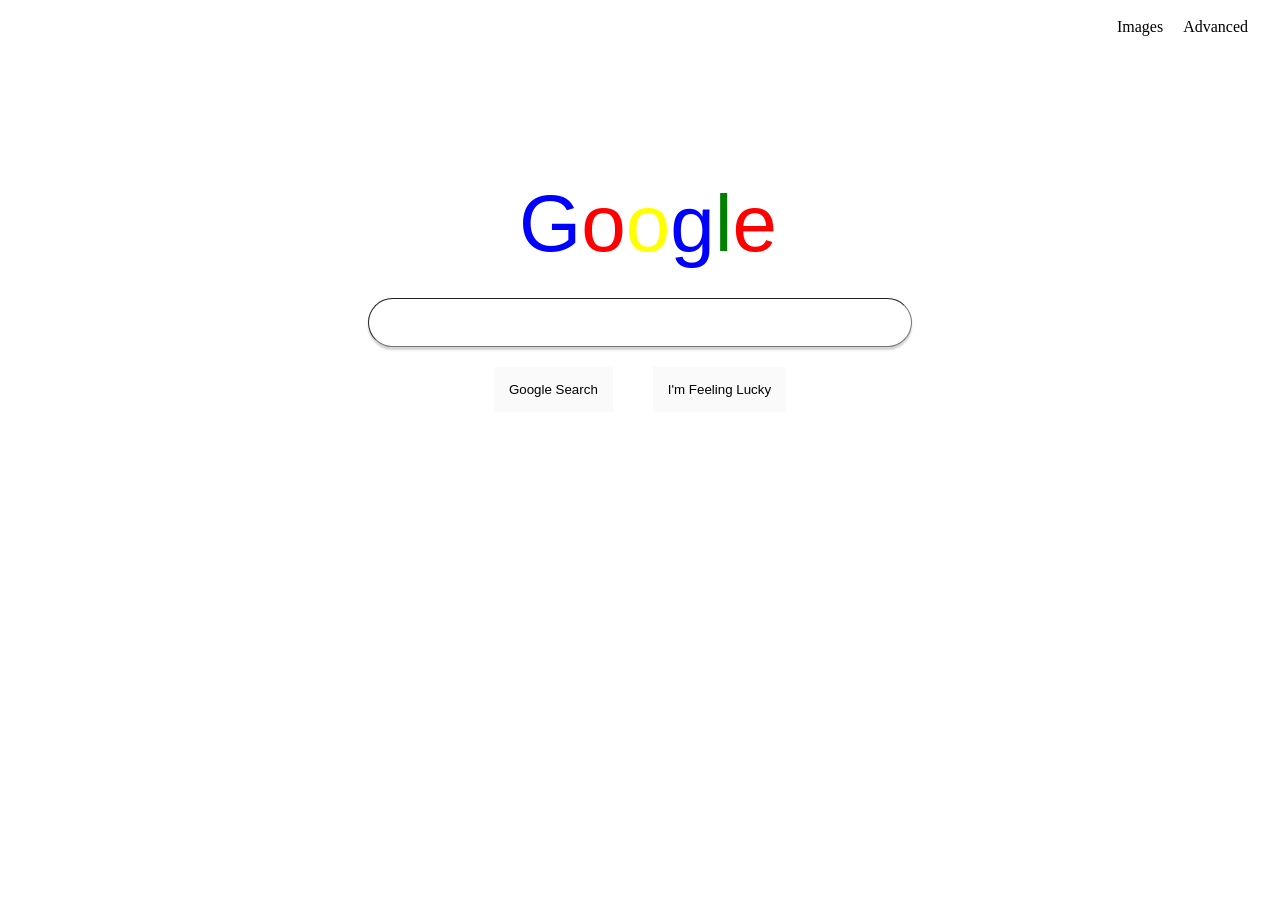
<file: index.html>
<!Doctype html>
<html lang="en">
    <head>
        <title>Search</title>
        <link rel="stylesheet" href="style.css">
    </head>
    <body>
      <div class="page-content">
        <div class="links">
          <a href="image-search.html" class="sublinks">Images</a>
          <a href="advanced-search.html" class="sublinks">Advanced</a>
        </div>

        <div class="logo">
          <p style="color: blue;">G</p>
            <p style="color: red;">o</p>
          <p style="color: yellow;">o</p>
            <p style="color: blue;">g</p> 
          <p style="color: green;">l</p>
          <p style="color: red;">e</p>
        </div>
          
        <form action="https://www.google.com/search" class="search">
          <input type="text" name="q" class="search-bar">
          <div class="buttons">
            <input type="submit" value="Google Search" class="search-button">
            <input type="submit" value="I'm Feeling Lucky" class="search-button" name="btnI">
          </div>
        </form>
      </div>
    </body>
</html>
</file>
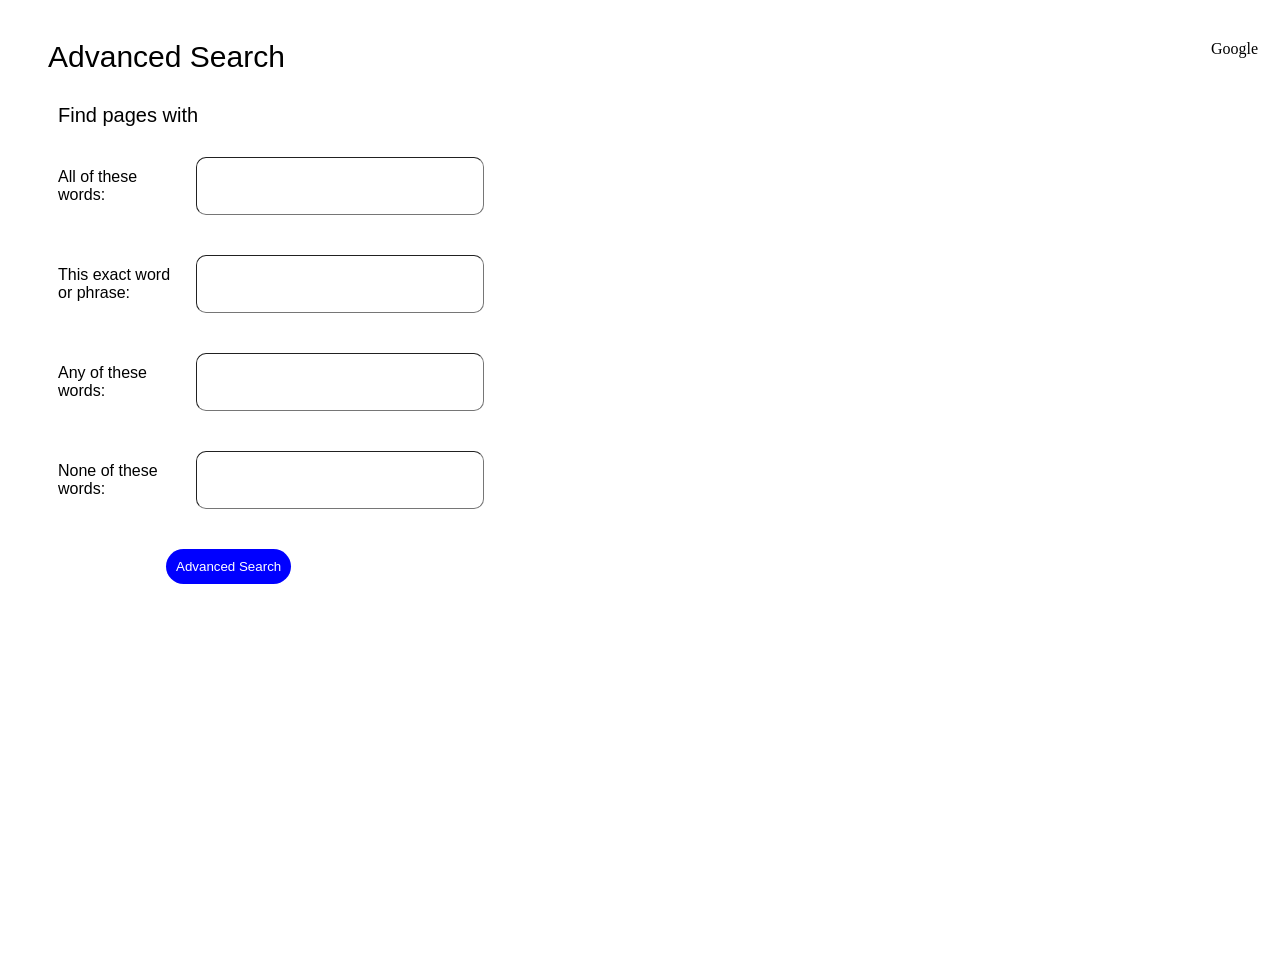
<file: advanced-search.html>
<!Doctype html>
<html>
  <head>
    <link rel="stylesheet" href="style.css">
  </head>
  <body>
    <div class="page-content" style="margin: 30px">
      <div class="links" style="margin-left: -50px; margin-bottom: -10vh;">
        <a href="index.html" class="sublinks" style="margin-bottom: 40px;">Google</a>
      </div>

      <p style="font-family: sans-serif; font-size: 30px; font-style: bold; margin: 10px;">
        Advanced Search
      </p>
      <p style="font-family: sans-serif; font-size: 20px; padding: 20px; padding-bottom: 0px; margin: 0px;">
        Find pages with
      </p>

      <form action="https://www.google.com/search" method="GET">
        <div class="advanced-search">
          <div class="advanced-search-div">
            <p class="advanced-search-text">All of these words:</p>
            <input type="text" name="as_q" class="advanced-search-bar">
          </div>

          <div class="advanced-search-div">
            <p class="advanced-search-text">This exact word or phrase:</p>
            <input type="text" name="as_epq" class="advanced-search-bar">
          </div>

          <div class="advanced-search-div">
            <p class="advanced-search-text">Any of these words:</p>
            <input type="text" name="as_oq" class="advanced-search-bar">
          </div>

          <div class="advanced-search-div">
            <p class="advanced-search-text">None of these words:</p>
            <input type="text" name="as_eq" class="advanced-search-bar">
          </div>
        </div>
        <input type="submit" value="Advanced Search" style="
          padding: 10px;
          background-color: blue;
          color: white;
          border-radius: 20px;
          border-width: 0px;
          margin: 10px;
          margin-left: 10vw;
        ">
      </form>
    </div>
  </body>
</html>
</file>
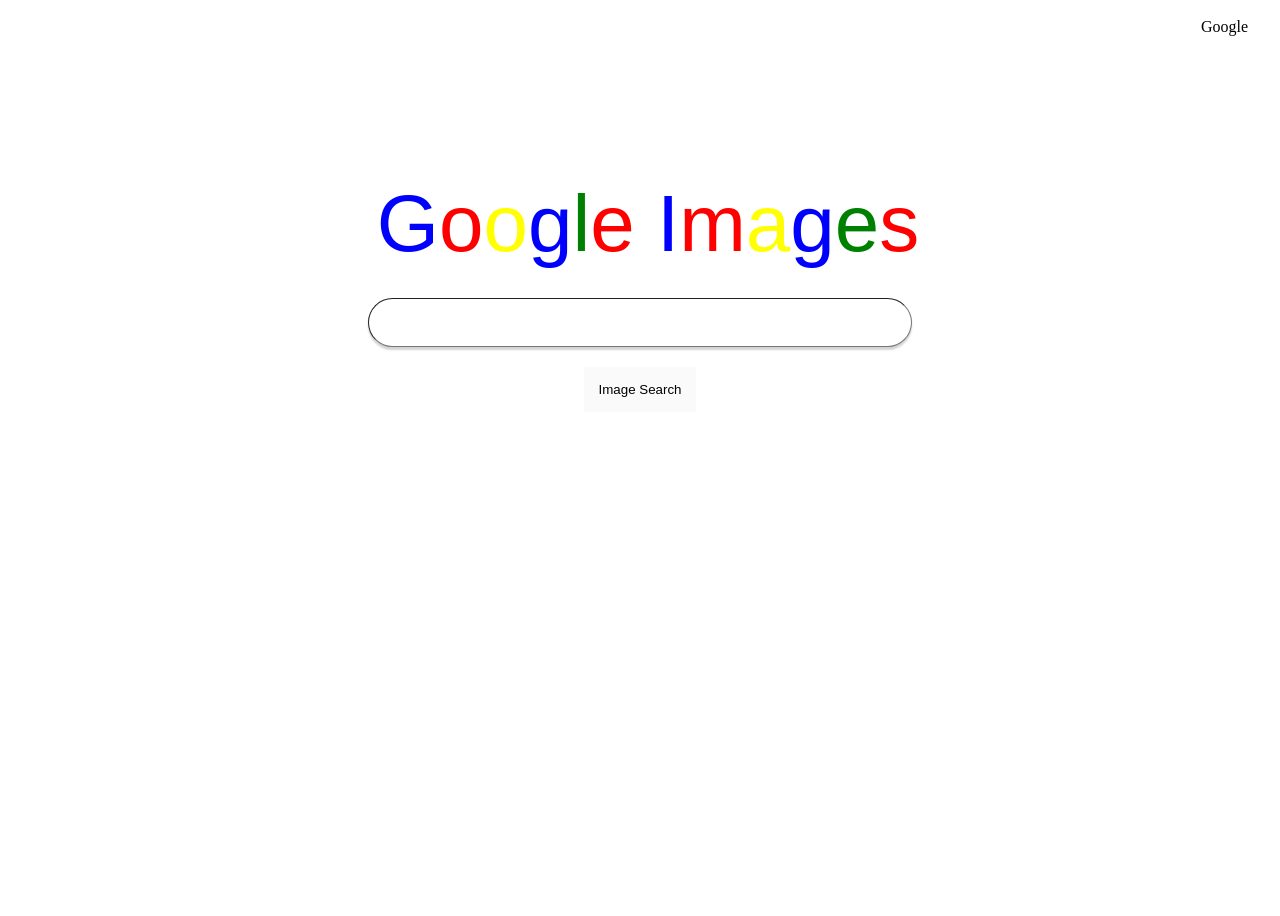
<file: image-search.html>
<!Doctype html>
<html lang="en">
    <head>
        <title>Search</title>
        <link rel="stylesheet" href="style.css">
    </head>
    <body>
      <div class="page-content">
        <div class="links">
          <a href="index.html" class="sublinks">Google</a>
        </div>

        <div class="logo">
          <p style="color: blue;">G</p>
          <p style="color: red;">o</p>
          <p style="color: yellow;">o</p>
          <p style="color: blue;">g</p>
          <p style="color: green;">l</p>
          <p style="color: red;">e&nbsp;</p>
          <p style="color: blue;">I</p>
          <p style="color: red;">m</p>
          <p style="color: yellow;">a</p>
          <p style="color: blue;">g</p>
          <p style="color: green;">e</p>
          <p style="color: red;">s</p>

        </div>
          
        <form action="https://www.google.com/images" class="search">
          <input type="text" name="q" class="search-bar">
          <div class="buttons">
            <input type="submit" value="Image Search" class="search-button">
          </div>
        </form>
      </div>
    </body>
</html>
</file>
<file: style.css>
.page-content {
  display: flex;
  flex-direction: column;
  height: 100vh;
}

.links {
  display: flex;
  justify-content: right;
  margin-left: -30px;
  width: 100vw;
  height:10vh
}

.links > a {
  color: black;
  text-decoration: none;
  margin: 5px;
  padding: 5px;
}

.sublinks:hover {
  text-decoration: underline;
}

.logo {
  display: flex;
  justify-content: center;
  width: 100vw;
  height: 20vh;
}

.logo > p {
  font-size: 80px;
  font-family: sans-serif;
  text-align: center;
  height: 5vh;
}

.search {
  display: flex;
  flex-direction: column;
  justify-content: center;
  align-items: center;
  padding: 20px 100px;
}

.search-bar {
  display: block;
  width: 40vw;
  border-radius: 50px;
  border-width: 1px;
  height: 3vh;
  box-shadow: 0px 3px 2px lightgray;
  padding: 10px;
  padding-left: 20px;
  font-size: 20px;
}

.buttons {
  display: flex;
  flex-direction: row;
  place-items: center;
}

.search-button {
  margin: 20px;
  background-color: rgb(250, 250, 250);
  border-width: 0px;
  padding: 15px;
  font-family: sans-serif;
}

.advanced-search-div {
  display: flex;
  flex-direction: row;
  align-items: center;
  margin: 20px;
}

.advanced-search-text {
  width: 10vw;
  font-family: sans-serif;
}

.advanced-search-bar {
  display: block;
  width: 20vw;
  border-radius: 10px;
  border-width: 1px;
  height: 4vh;
  margin: 10px;
  padding: 10px;
  padding-left: 20px;
  font-size: 20px;
}
</file>
